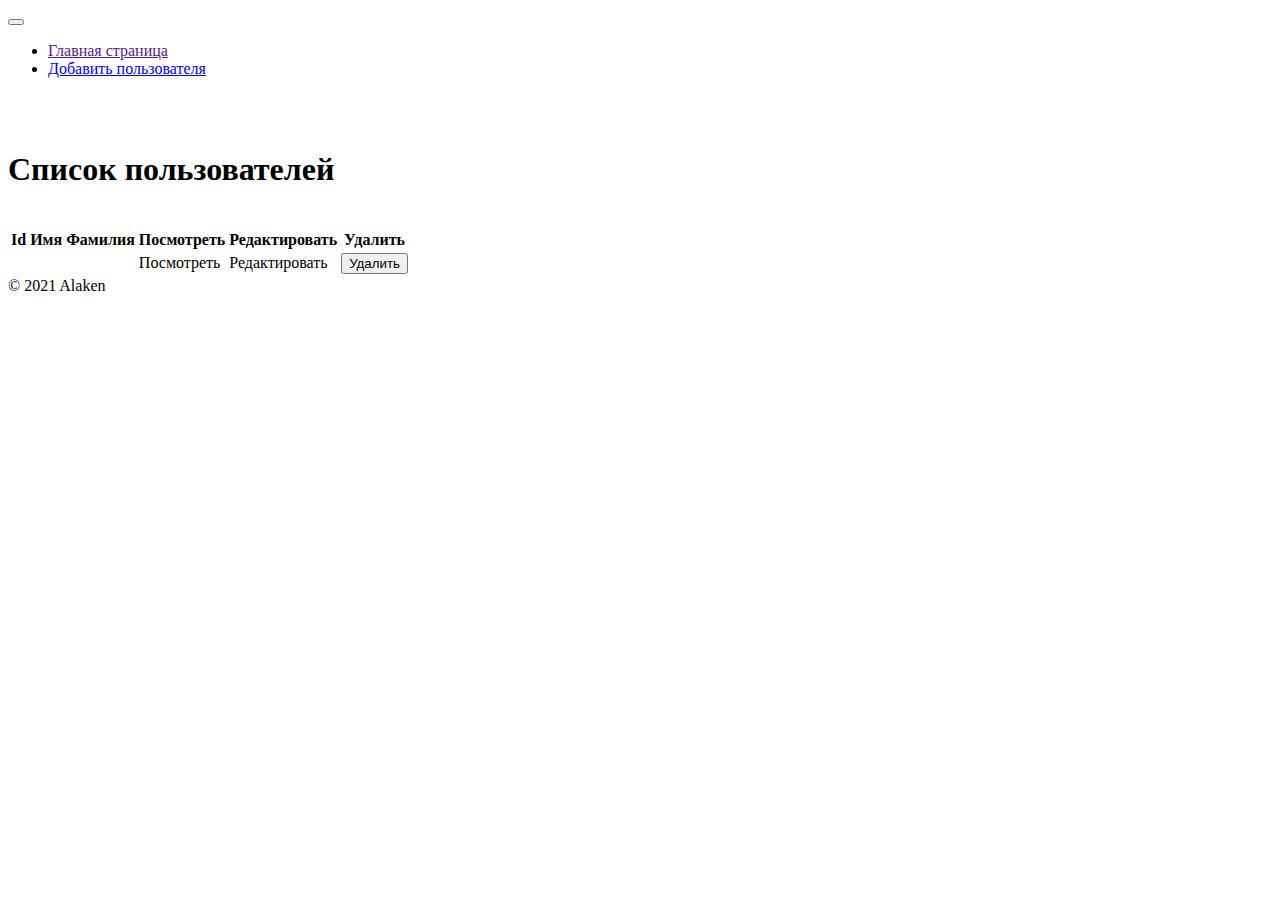
<file: src/main/resources/templates/index.html>
<!DOCTYPE html>
<html lang="ru" xmlns:th="http://www.thymeleaf.org">
<head>
    <meta charset="UTF-8">
    <title>Главная страница</title>
    <link rel="stylesheet" th:href="@{/css/bootstrap.css}">
</head>
<body>
    <nav class="navbar navbar-expand-lg fixed-top navbar-dark bg-dark" aria-label="Tenth navbar example">
        <div class="container-fluid">
            <button class="navbar-toggler" type="button" data-bs-toggle="collapse" data-bs-target="#navbarsExample08" aria-controls="navbarsExample08" aria-expanded="false" aria-label="Toggle navigation">
                <span class="navbar-toggler-icon"></span>
            </button>

            <div class="collapse navbar-collapse justify-content-md-center" id="navbarsExample08">
                <ul class="navbar-nav">
                    <li class="nav-item">
                        <a class="nav-link active" aria-current="page" href="">Главная страница</a>
                    </li>
                    <li class="nav-item">
                        <a class="nav-link" href="/add-user">Добавить пользователя</a>
                    </li>
                </ul>
            </div>
        </div>
    </nav>

    <main class="mt-5">
        <br> <br>
        <h1 class="display-6 text-center">Список пользователей</h1>
        <br>
        <div class="container my-4">
            <table class="table table-bordered table-striped">
                <thead>
                <tr>
                    <th scope="col">Id</th>
                    <th scope="col">Имя</th>
                    <th scope="col">Фамилия</th>
                    <th scope="col">Посмотреть</th>
                    <th scope="col">Редактировать</th>
                    <th scope="col">Удалить</th>
                </tr>
                </thead>
                <tbody>
                <tr th:each="el : ${users}">
                    <th scope="row" th:text="${el.id}"/>
                    <td th:text="${el.fname}"/>
                    <td th:text="${el.lname}"/>
                    <td><a class="text-decoration-none text-dark" th:href="'/user/' + ${el.id}">Посмотреть</a></td>
                    <td><a class="text-decoration-none text-warning" th:href="'/redact-user/' + ${el.id}">Редактировать</a></td>
                    <td><form th:action="'/user-delete/'+${el.id}" th:method="delete"><button class="text-danger btn btn-link text-decoration-none pt-0" type="submit">Удалить</button></form></td>
                </tr>
                </tbody>
            </table>
        </div>
    </main>


    <footer class="footer fixed-bottom py-3 bg-light">
        <div class="container">
            <span class="text-muted">© 2021 Alaken</span>
        </div>
    </footer>
</body>
</html>
</file>
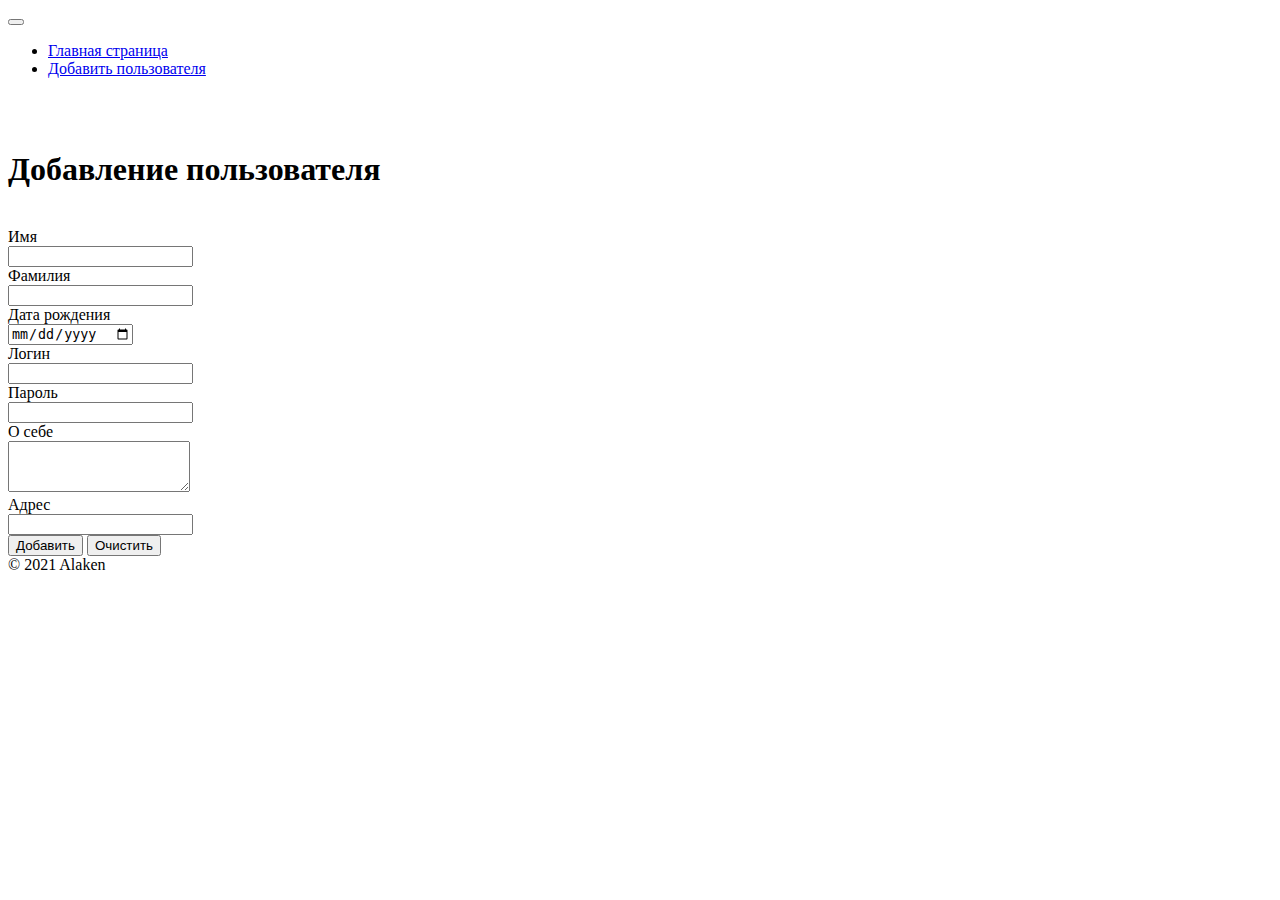
<file: src/main/resources/templates/addUser.html>
<!DOCTYPE html>
<html lang="ru" xmlns:th="http://www.thymeleaf.org">
<head>
    <meta charset="UTF-8">
    <title>Добавление пользователя</title>
    <link rel="stylesheet" th:href="@{/css/bootstrap.css}">
</head>
<body>
<nav class="navbar navbar-expand-lg fixed-top navbar-dark bg-dark" aria-label="Tenth navbar example">
    <div class="container-fluid">
        <button class="navbar-toggler" type="button" data-bs-toggle="collapse" data-bs-target="#navbarsExample08" aria-controls="navbarsExample08" aria-expanded="false" aria-label="Toggle navigation">
            <span class="navbar-toggler-icon"></span>
        </button>

        <div class="collapse navbar-collapse justify-content-md-center" id="navbarsExample08">
            <ul class="navbar-nav">
                <li class="nav-item">
                    <a class="nav-link" aria-current="page" href="/">Главная страница</a>
                </li>
                <li class="nav-item">
                    <a class="nav-link active" href="/add-user">Добавить пользователя</a>
                </li>
            </ul>
        </div>
    </div>
</nav>

<main class="mt-5">
    <br> <br>
    <div class="col-6 mx-auto mb-4">
        <h1 class="display-6 text-center">Добавление пользователя</h1>
        <br>
        <form action="/add-user" method="post">
            <div class="mb-3 row">
                <label for="fname" class="col-sm-3 col-form-label text-end">Имя</label>
                <div class="col-sm-9">
                    <input type="text" class="form-control" id="fname" name="fname" required>
                </div>
            </div>

            <div class="mb-3 row">
                <label for="lname" class="col-sm-3 col-form-label text-end">Фамилия</label>
                <div class="col-sm-9">
                    <input type="text" class="form-control" id="lname" name="lname" required>
                </div>
            </div>

            <div class="mb-3 row">
                <label for="bday" class="col-sm-3 col-form-label text-end">Дата рождения</label>
                <div class="col-sm-9">
                    <input type="date" class="form-control" id="bday" name="birthday" required>
                </div>
            </div>

            <div class="mb-3 row">
                <label for="login" class="col-sm-3 col-form-label text-end">Логин</label>
                <div class="col-sm-9">
                    <input type="text" class="form-control" id="login" name="login" required>
                </div>
            </div>

            <div class="mb-3 row">
                <label for="inputPassword" class="col-sm-3 text-end col-form-label">Пароль</label>
                <div class="col-sm-9">
                    <input type="password" class="form-control" id="inputPassword" name="password" required>
                </div>
            </div>

            <div class="mb-3 row">
                <label for="about-me" class="col-sm-3 text-end col-form-label">О себе</label>
                <div class="col-sm-9">
                    <textarea class="form-control" id="about-me" rows="3" name="about_me"></textarea>
                </div>
            </div>

            <div class="mb-3 row">
                <label for="address" class="col-sm-3 text-end col-form-label">Адрес</label>
                <div class="col-sm-9">
                    <input type="text" class="form-control" id="address" name="address" required>
                </div>
            </div>

            <div class="d-grid gap-2 d-md-flex justify-content-md-end">
                <button class="btn btn-dark me-md-2" type="submit">Добавить</button>
                <button class="btn btn-danger" type="reset">Очистить</button>
            </div>
        </form>
    </div>
</main>


<footer class="footer fixed-bottom py-3 bg-light">
    <div class="container">
        <span class="text-muted">© 2021 Alaken</span>
    </div>
</footer>
</body>
</html>
</file>
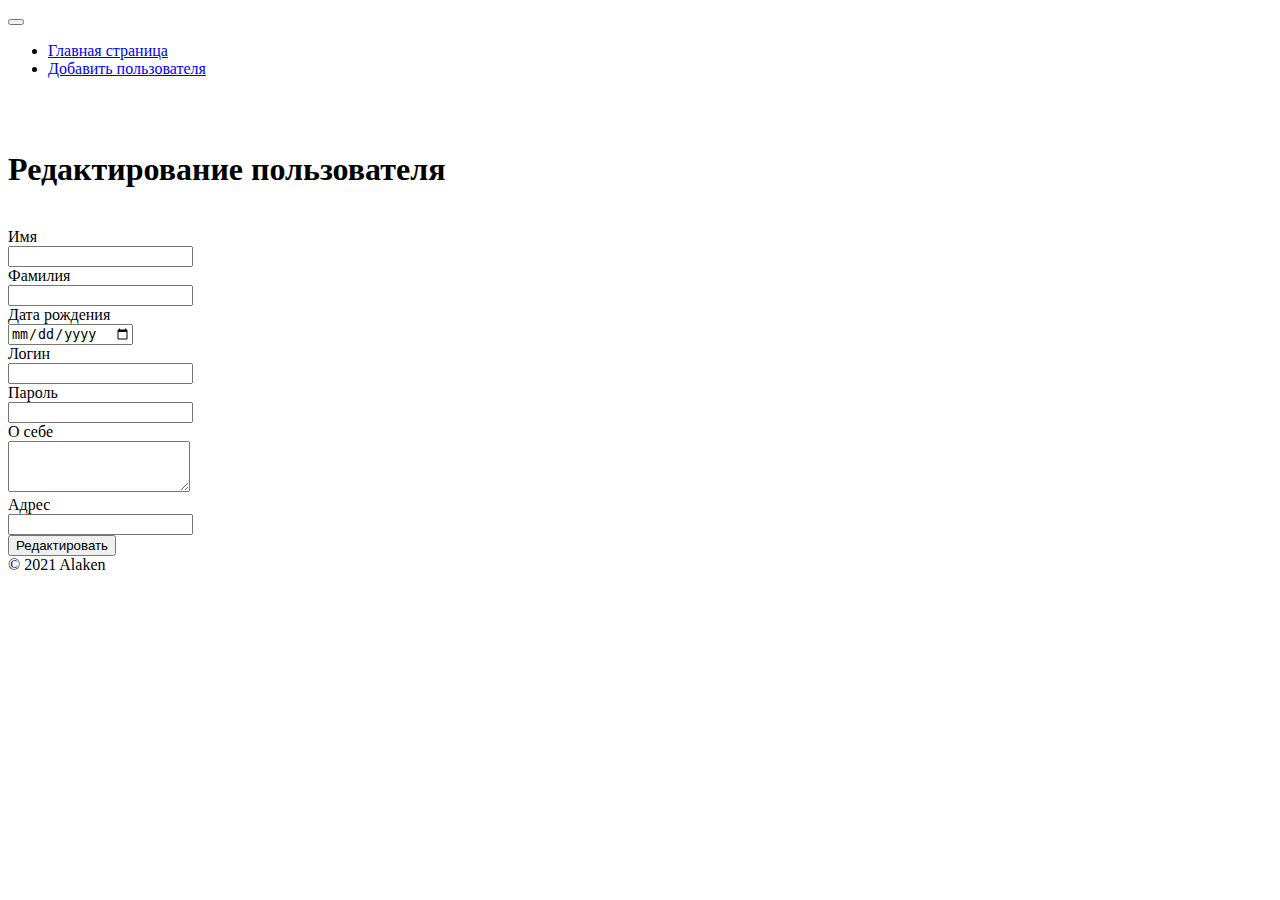
<file: src/main/resources/templates/redact.html>
<!DOCTYPE html>
<html lang="ru" xmlns:th="http://www.thymeleaf.org">
<head>
    <meta charset="UTF-8">
    <title>Редактирование пользователя</title>
    <link rel="stylesheet" th:href="@{/css/bootstrap.css}">
</head>
<body>
<nav class="navbar navbar-expand-lg fixed-top navbar-dark bg-dark" aria-label="Tenth navbar example">
    <div class="container-fluid">
        <button class="navbar-toggler" type="button" data-bs-toggle="collapse" data-bs-target="#navbarsExample08" aria-controls="navbarsExample08" aria-expanded="false" aria-label="Toggle navigation">
            <span class="navbar-toggler-icon"></span>
        </button>

        <div class="collapse navbar-collapse justify-content-md-center" id="navbarsExample08">
            <ul class="navbar-nav">
                <li class="nav-item">
                    <a class="nav-link" aria-current="page" href="/">Главная страница</a>
                </li>
                <li class="nav-item">
                    <a class="nav-link" href="/add-user">Добавить пользователя</a>
                </li>
            </ul>
        </div>
    </div>
</nav>

<main class="mt-5">
    <br> <br>
    <div class="col-6 mx-auto mb-4">
        <h1 class="display-6 text-center">Редактирование пользователя</h1>
        <br>
        <form th:action="'/redact-user/' + ${user.id}" method="post">
            <div class="mb-3 row">
                <label for="fname" class="col-sm-3 col-form-label text-end">Имя</label>
                <div class="col-sm-9">
                    <input th:value="${user.fname}" type="text" class="form-control" id="fname" name="fname" required>
                </div>
            </div>

            <div class="mb-3 row">
                <label for="lname" class="col-sm-3 col-form-label text-end">Фамилия</label>
                <div class="col-sm-9">
                    <input th:value="${user.lname}" type="text" class="form-control" id="lname" name="lname" required>
                </div>
            </div>

            <div class="mb-3 row">
                <label for="bday" class="col-sm-3 col-form-label text-end">Дата рождения</label>
                <div class="col-sm-9">
                    <input type="date" th:value="${user.birthday}" class="form-control" id="bday" name="birthday" required>
                </div>
            </div>

            <div class="mb-3 row">
                <label for="login" class="col-sm-3 col-form-label text-end">Логин</label>
                <div class="col-sm-9">
                    <input th:value="${user.login}" type="text" class="form-control" id="login" name="login" required>
                </div>
            </div>

            <div class="mb-3 row">
                <label for="inputPassword" class="col-sm-3 text-end col-form-label">Пароль</label>
                <div class="col-sm-9">
                    <input th:value="${user.password}" type="text" class="form-control" id="inputPassword" name="password" required>
                </div>
            </div>

            <div class="mb-3 row">
                <label for="about-me" class="col-sm-3 text-end col-form-label">О себе</label>
                <div class="col-sm-9">
                    <textarea th:text="${user.about_me}" class="form-control" id="about-me" rows="3" name="about_me"></textarea>
                </div>
            </div>

            <div class="mb-3 row">
                <label for="address" class="col-sm-3 text-end col-form-label">Адрес</label>
                <div class="col-sm-9">
                    <input th:value="${user.address}" type="text" class="form-control" id="address" name="address" required>
                </div>
            </div>

            <div class="d-grid gap-2 d-md-flex justify-content-md-end">
                <button class="btn btn-warning me-md-2" type="submit">Редактировать</button>
            </div>
        </form>
    </div>
</main>


<footer class="footer fixed-bottom py-3 bg-light">
    <div class="container">
        <span class="text-muted">© 2021 Alaken</span>
    </div>
</footer>
</body>
</html>
</file>
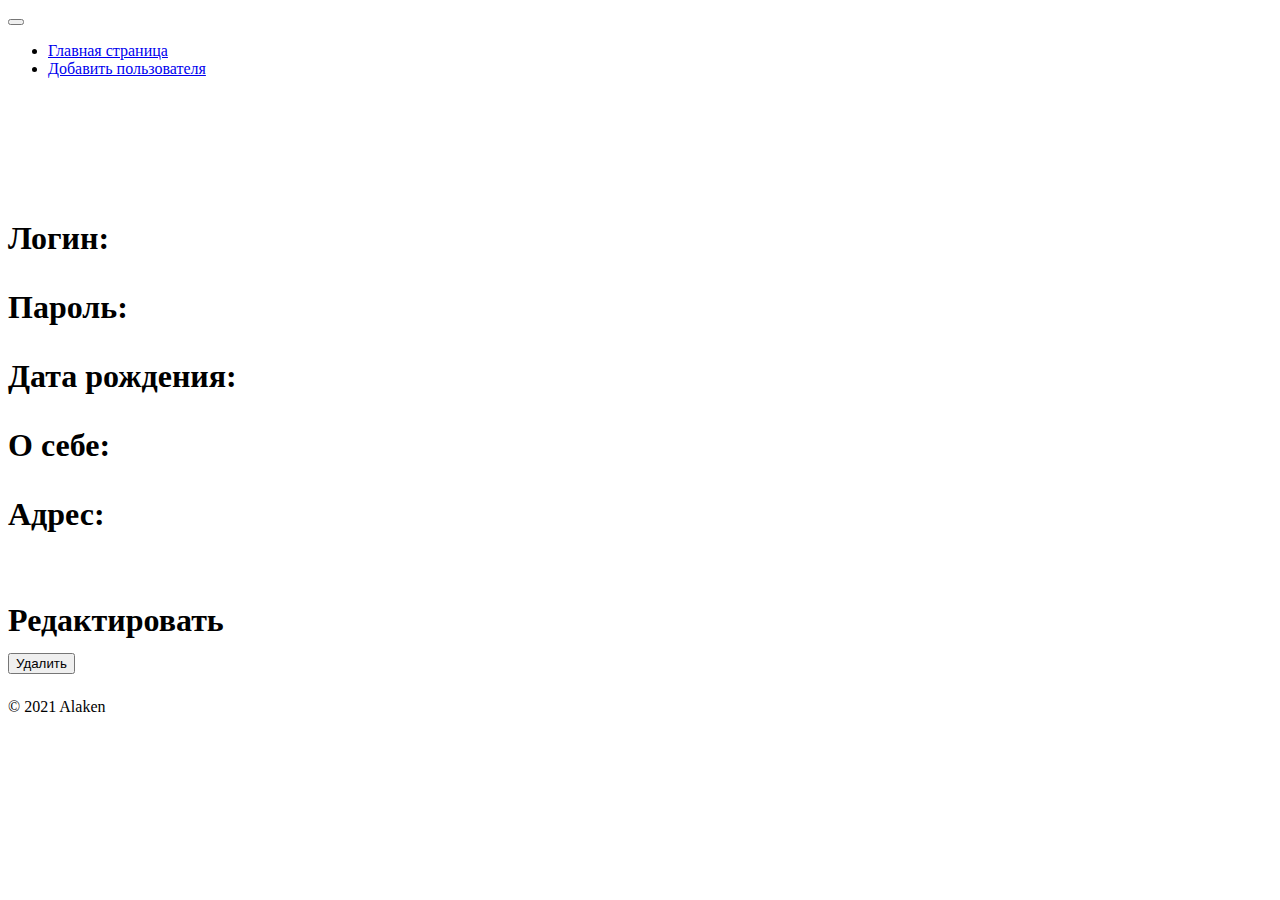
<file: src/main/resources/templates/userDetails.html>
<!DOCTYPE html>
<html lang="ru" xmlns:th="http://www.thymeleaf.org">
<head>
    <meta charset="UTF-8">
    <title>Детали пользователя</title>
    <link rel="stylesheet" th:href="@{/css/bootstrap.css}">
</head>
<body>
<nav class="navbar navbar-expand-lg fixed-top navbar-dark bg-dark" aria-label="Tenth navbar example">
    <div class="container-fluid">
        <button class="navbar-toggler" type="button" data-bs-toggle="collapse" data-bs-target="#navbarsExample08" aria-controls="navbarsExample08" aria-expanded="false" aria-label="Toggle navigation">
            <span class="navbar-toggler-icon"></span>
        </button>

        <div class="collapse navbar-collapse justify-content-md-center" id="navbarsExample08">
            <ul class="navbar-nav">
                <li class="nav-item">
                    <a class="nav-link" aria-current="page" href="/">Главная страница</a>
                </li>
                <li class="nav-item">
                    <a class="nav-link" href="/add-user">Добавить пользователя</a>
                </li>
            </ul>
        </div>
    </div>
</nav>

<main class="mt-5">
    <br> <br>
    <h1 class="display-6 text-center" th:text="${user.lname} + ' ' + ${user.fname}"/>
    <div class="col-4 mx-auto mb-4">
        <br>
        <p class="fs-4"><span class="text-secondary">Логин: </span> <span th:text="${user.login}"/></p>
        <p class="fs-4"><span class="text-secondary">Пароль: </span> <span th:text="${user.password}"/></p>
        <p class="fs-4"><span class="text-secondary">Дата рождения: </span> <span th:text="${{user.birthday}}"/></p>
        <p class="fs-4" th:if="${!user.about_me.equals('')}"><span class="text-secondary">О себе: </span> <span th:text="${user.about_me}"/></p>
        <p class="fs-4"><span class="text-secondary">Адрес: </span> <span th:text="${user.address}"/></p>
        <br>
        <div class="row">
            <div class="col-4"><a th:href="'/redact-user/' + ${user.id}" class="btn btn-warning fs-5">Редактировать</a></div>
            <div class="col"><form th:action="'/user-delete/'+${user.id}" th:method="delete"><button class="btn btn-danger fs-5" type="submit">Удалить</button></form></div>
        </div>

    </div>
</main>


<footer class="footer fixed-bottom py-3 bg-light">
    <div class="container">
        <span class="text-muted">© 2021 Alaken</span>
    </div>
</footer>
</body>
</html>
</file>
